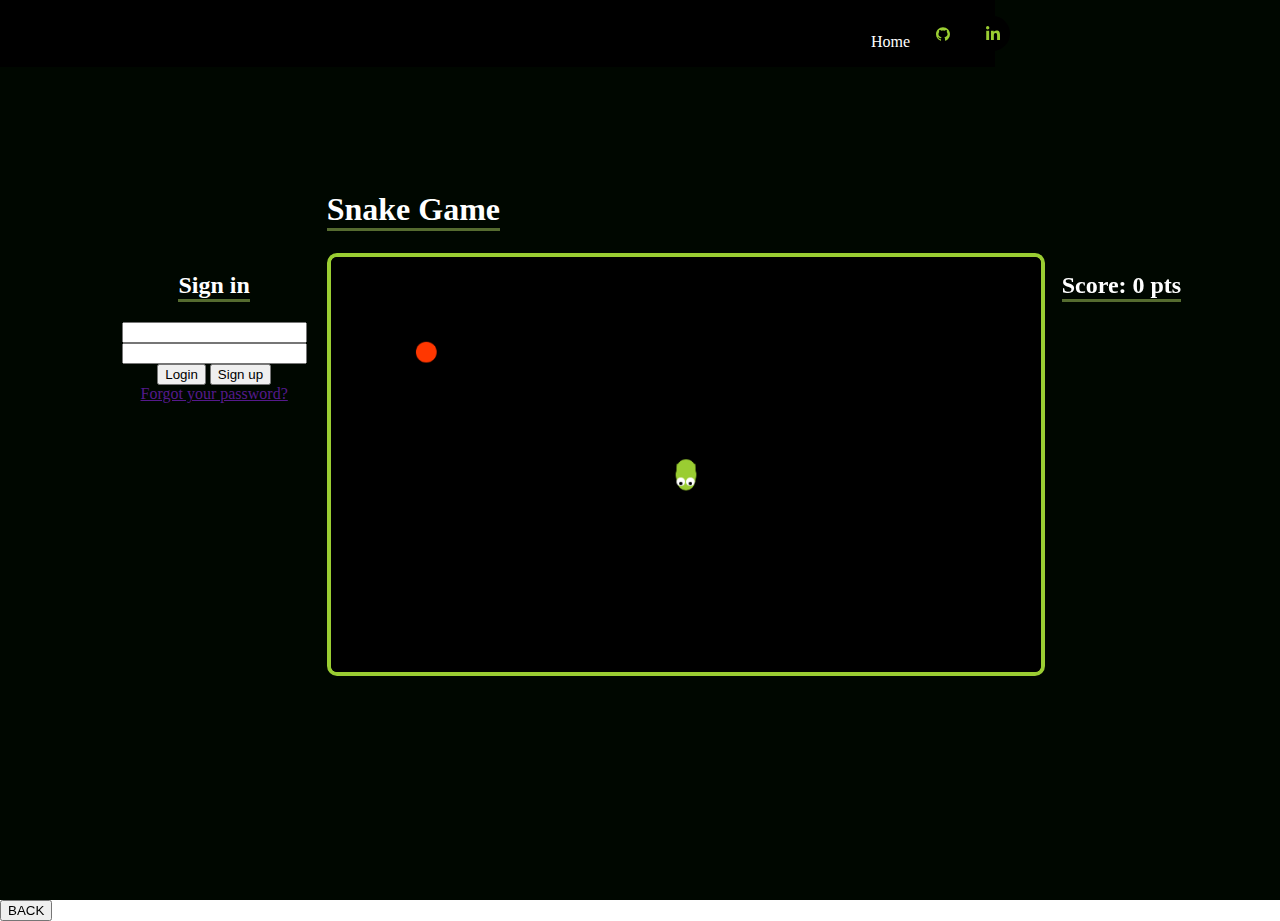
<file: index.html>
<!DOCTYPE html5>
<html>
    <head>
        <title>Snake Game</title>
        <link rel="stylesheet" href="./index.css">
    </head>
    <body>
        <div id="logo">
        </div>
        <!-- <div>
            <ul id="ul">
                <li class="list"><a href=""><h3>Other game  </h3></a></li>
                <li class="list"><a href=""><h3>Other game  </h3></a></li>
                <li class="list"><a href=""><h3>Other game  </h3></a></li>
                <li class="list"><a href=""><h3>Other game  </h3></a></li>
            </ul>
        </div> -->
            
            <div id="main">
                <nav>
                    <ul>
                        <li>Home</li>
                        <li class="social-icons"><a href="https://github.com/GVxK" target="_blank" rel="noreferrer">
                            <svg stroke="yellowgreen" fill="yellowgreen" stroke-width="0" viewBox="0 0 1024 1024" height="1em" width="1em" xmlns="http://www.w3.org/2000/svg" data-darkreader-inline-stroke="" style="--darkreader-inline-stroke:yellowgreen; --darkreader-inline-fill:yellowgreen;" data-darkreader-inline-fill="">
                                <path d="M511.6 76.3C264.3 76.2 64 276.4 64 523.5 64 718.9 189.3 885 363.8 946c23.5 5.9 19.9-10.8 19.9-22.2v-77.5c-135.7 15.9-141.2-73.9-150.3-88.9C215 726 171.5 718 184.5 703c30.9-15.9 62.4 4 98.9 57.9 26.4 39.1 77.9 32.5 104 26 5.7-23.5 17.9-44.5 34.7-60.8-140.6-25.2-199.2-111-199.2-213 0-49.5 16.3-95 48.3-131.7-20.4-60.5 1.9-112.3 4.9-120 58.1-5.2 118.5 41.6 123.2 45.3 33-8.9 70.7-13.6 112.9-13.6 42.4 0 80.2 4.9 113.5 13.9 11.3-8.6 67.3-48.8 121.3-43.9 2.9 7.7 24.7 58.3 5.5 118 32.4 36.8 48.9 82.7 48.9 132.3 0 102.2-59 188.1-200 212.9a127.5 127.5 0 0 1 38.1 91v112.5c.8 9 0 17.9 15 17.9 177.1-59.7 304.6-227 304.6-424.1 0-247.2-200.4-447.3-447.5-447.3z">
                                </path>
                            </svg></a>
                        </li>
                        <li class="social-icons"><a href="https://www.linkedin.com/in/guilherme-vasconcelos-666667276/" target="_blank" rel="noreferrer">
                            <svg stroke="yellowgreen" fill="yellowgreen" stroke-width="0" viewBox="0 0 448 512" height="1em" width="1em" xmlns="http://www.w3.org/2000/svg" data-darkreader-inline-stroke="" style="--darkreader-inline-stroke:yellowgreen; --darkreader-inline-fill:yellowgreen;" data-darkreader-inline-fill="">
                                <path d="M100.28 448H7.4V148.9h92.88zM53.79 108.1C24.09 108.1 0 83.5 0 53.8a53.79 53.79 0 0 1 107.58 0c0 29.7-24.1 54.3-53.79 54.3zM447.9 448h-92.68V302.4c0-34.7-.7-79.2-48.29-79.2-48.29 0-55.69 37.7-55.69 76.7V448h-92.78V148.9h89.08v40.8h1.3c12.4-23.5 42.69-48.3 87.88-48.3 94 0 111.28 61.9 111.28 142.3V448z"></path>
                            </svg></a>
                        </li>
                    </ul>
                </nav>
                <div id="left">
                    <h2 class="sub-title">Sign in</h2>
                    <input type="text">
                    <input type="text">
                    <div>
                        <button>Login</button>
                        <button>Sign up</button>
                    </div>
                    <a href="">Forgot your password?</a>
                </div>
                <div class="canvas-area">
                    <h1 class="sub-title" id="title">Snake Game</h1>
                    <canvas id="game" >
                </div>
                <div id="right">
                    <h2 class="sub-title" id="score-el">Score: 0 pts</h2>
                </div>
            </div>
            <div>
                <button id="back-btn" >BACK</button>
            </div>
    </body>
    <script src="index.js"></script>
</html>
</file>
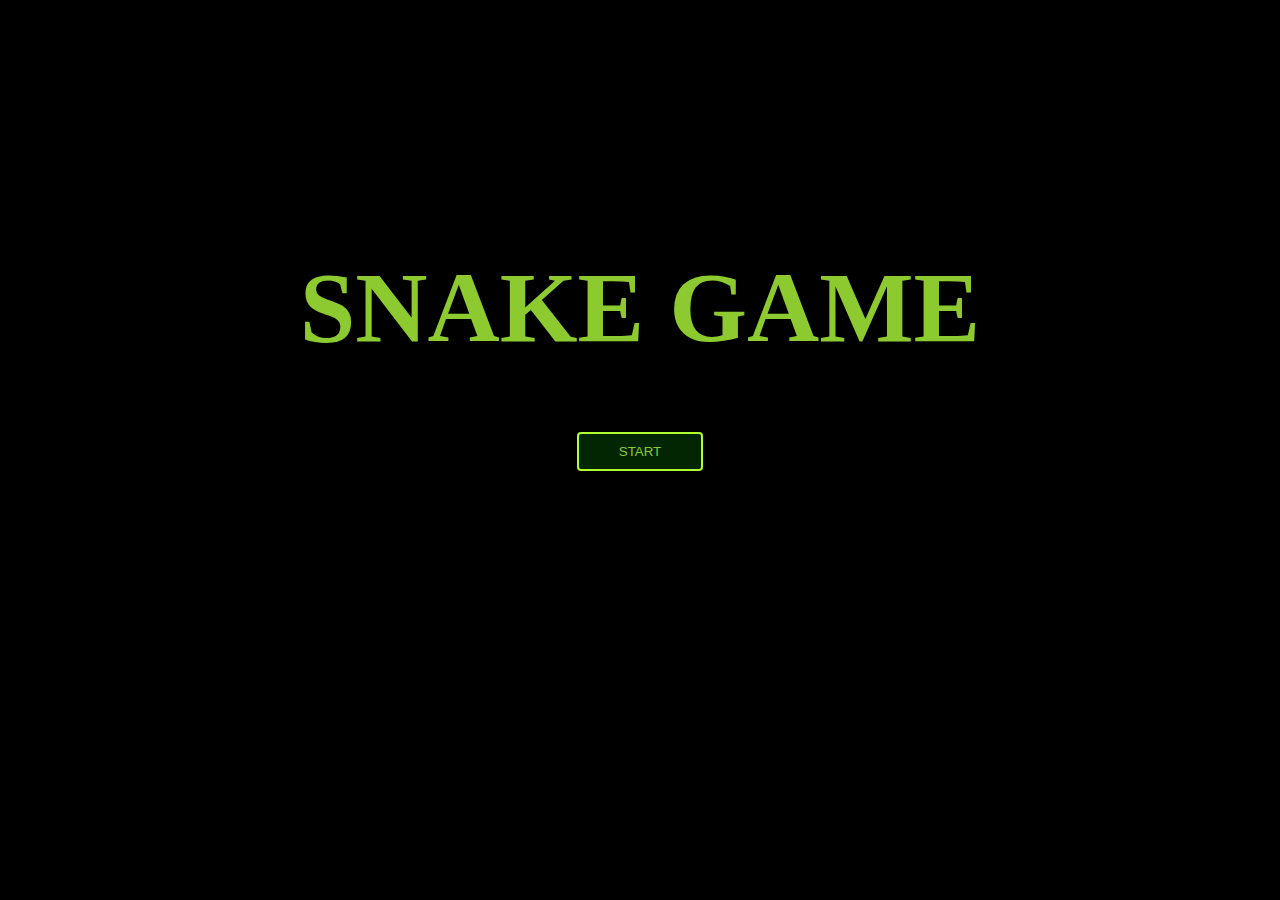
<file: home.html>
<!DOCTYPE html>
<html lang="en">
<head>
    <meta charset="UTF-8">
    <meta name="viewport" content="width=device-width, initial-scale=1.0">
    <title>Snake Game</title>
    <link rel="stylesheet" href="home.css">
</head>
<body>
    <div id="title" >
        <h1>SNAKE GAME</h1>
    </div>
    <a src="./index.html"><button id="start-btn" >START</button></a>
</body>
<script src="home.js" ></script>
</html>
</file>
<file: index.css>
/* body {
    background-color: rgb(0, 8, 0);
    text-align: center;
    
}
#logo {
    background-color: white;
    width: 300px;
    height: 100px;
}

 #ul { 
    text-align: center;
    border: 2px solid lightblue;
    
}
.list {
    font-size: 10px;
    color: white;
    border: 3px solid white;
    display: inline-block;
    margin: 0px 20px 0px 0px;
    
}
#main {
    display: flex;
    flex-direction: row;
    justify-content: center;
    color: white;
}
.sub-title {
    color: white;
    border-bottom: 2px solid rgb(132, 189, 47);
}
#title {
    width: 175px;
}

#left {
    margin: 60px 30px 10px 30px;
    display: flex;
    flex-direction: column;
    
}
#right {
    margin: 60px 30px 10px 30px;
}

canvas {
    border-radius: 20px;
    border: 4px solid rgb(132, 189, 47);
}

#back-btn {
    margin: 30px 0px 0px 0px;
    padding: 10px 40px;
    background-color: rgb(16, 37, 2);
    border: 2px solid greenyellow;
    border-radius: 4px;
    color: rgb(140, 202, 48);
}

@media (max-width:1200px) {
    #left {
        position: absolute;
        top: -70px;
        left: 320px;
        display: flex;
        flex-direction: column;
    }
     #right {
        position: absolute;
        left: 740px;
        top: 120px;
        margin: 0px;
        text-align: right;
    }
}  */
body {
    margin: 0px;
}
#main {
    background-color: rgb(0, 7, 0);
    display: grid;
    grid-template-columns: repeat(10, 1fr);
    grid-template-rows: repeat(10, 1fr);
    gap: 20px;
    height: 100vh; 
}

nav { 
    grid-area: 1/1/2/11;
    background-color: black;
    display: flex;
    justify-content: end;
    margin-right: 285px;
    color: white;
}
ul {
    list-style: none;
    display: inline-flex;
    justify-content: end;
    align-items: end;
    grid-area: 1/8/2/9;
    margin-right: -15px; 
}
li {
    margin-left: 15px;
    
    
    
}
.social-icons {
    background-color: black;
    border-radius: 50%;
    padding: 10px;
    color: white;
    width: 15px;
    height: 15px;
    transition: box-shadow 0.3s ease-in-out;
    box-shadow: none;
  }
  
  .social-icons:hover {
    box-shadow: 0 0 10px 5px yellowgreen;
  }
.canvas-area {
    grid-area: 3/3/7/9;
    color: white;
    min-width: 700px;
}
canvas {
    width: 100%;
    border: 4px solid yellowgreen;
    border-radius: 10px;
}
#right {
    grid-area: 4/9/10/11;
    color: white;
    margin-left: 5px;
}
#left {
    color: white;
    grid-area: 4/2/5/3;
    display: flex;
    flex-direction: column;
    justify-content: start;
    align-items: center;
}
.sub-title {
    border-bottom: 3px solid darkolivegreen;
    width: fit-content;
}

@media (max-width:1100px) {
    #right {
        grid-area: 3/7/3/9;
        display: flex;
        justify-content: end;
        padding: 9.5px 5px 0px 0px;
    }
    #left {
        grid-area: 1/7/3/9;
    }
}
@media (max-width: 787px) {
    #main {
            background-color: rgb(0, 8, 0);
            display: grid;
            grid-template-columns: 1fr 1fr;
            grid-template-rows: 1fr 1fr 1fr 1fr;
            gap: 10px;
            height: 100vh;
    }

    ul {
        grid-area: 1/2/1/3;
        margin-right:2px;
    }
    .canvas-area {
        min-width: 460px;
        grid-area: 2/1/4/3;
        padding-right: 10px;
    }
    #left {
        grid-area: 1/2;
        
    }
    #right {
        grid-area: 2/2/2/3;
        padding-bottom: 99px;
        
    }
}
</file>
<file: home.css>
body { 
    background-color: black;
    color: greenyellow;;
    text-align: center;
    margin-top: 250px;
    
}

h1 {
    font-size: 100px;
    font-weight: bold;
    
}

#title {
    color: rgb(140, 202, 48);
}
#start-btn {
    padding: 10px 40px;
    background-color: rgb(2, 37, 2);
    border: 2px solid greenyellow;
    border-radius: 4px;
    color: rgb(140, 202, 48);
}
</file>
